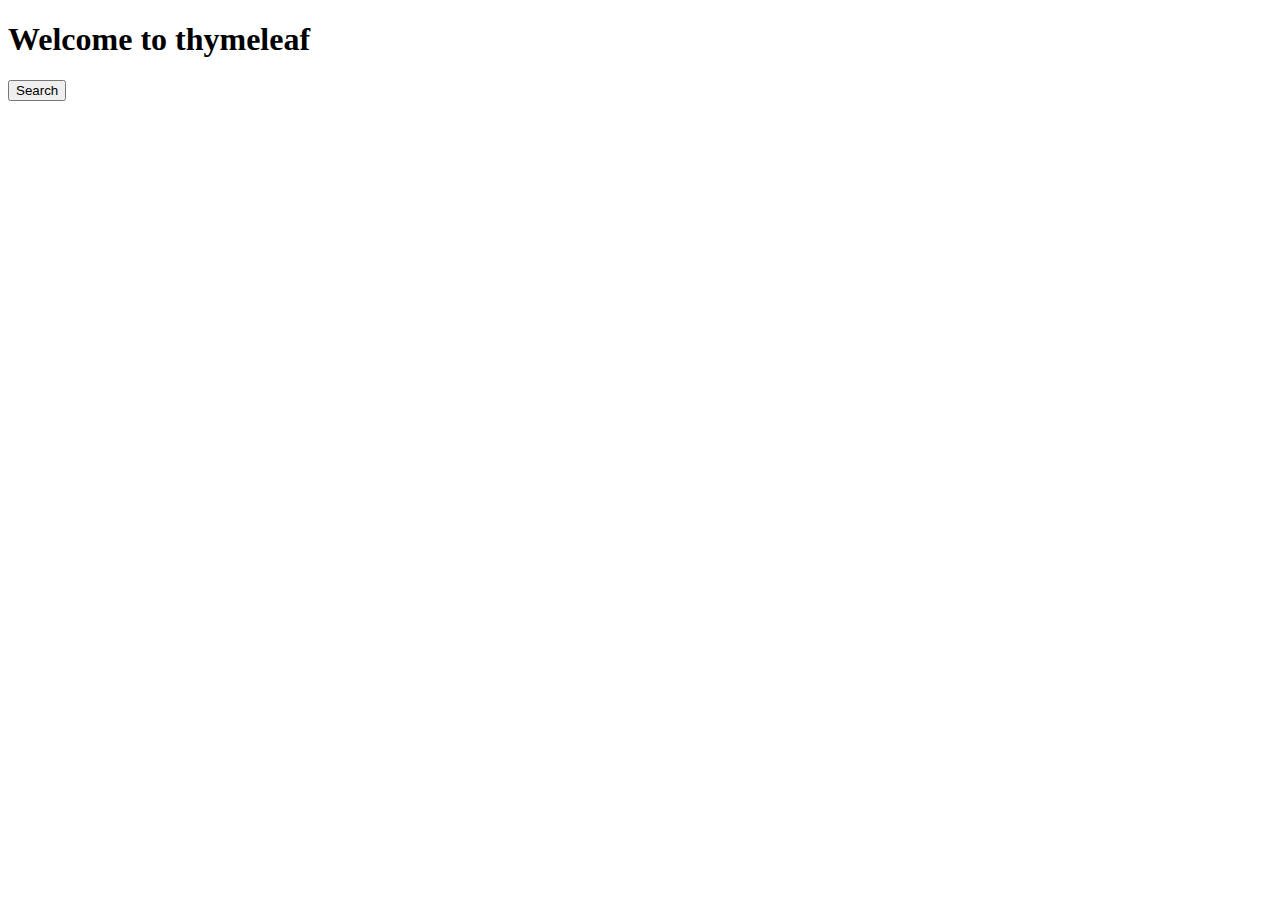
<file: src/main/resources/templates/index.html>
<!DOCTYPE html>
<html lang="en" xmlns:th="http://www.thymeleaf.org">
<head  th:replace="fragments/head :: head"/>
<body>
    <div class="container">
        <!--/*@thymesVar id="name" type="java.lang.String"*/-->
        <h1 th:text="' Welcome to thymeleaf, ' + ${name} + '!'" >Welcome to thymeleaf</h1>
    </div>
    <button type="button" class="btn btn-default">
        <span class="glyphicon glyphicon-search"></span> Search
    </button>

</body>
</html>
</file>
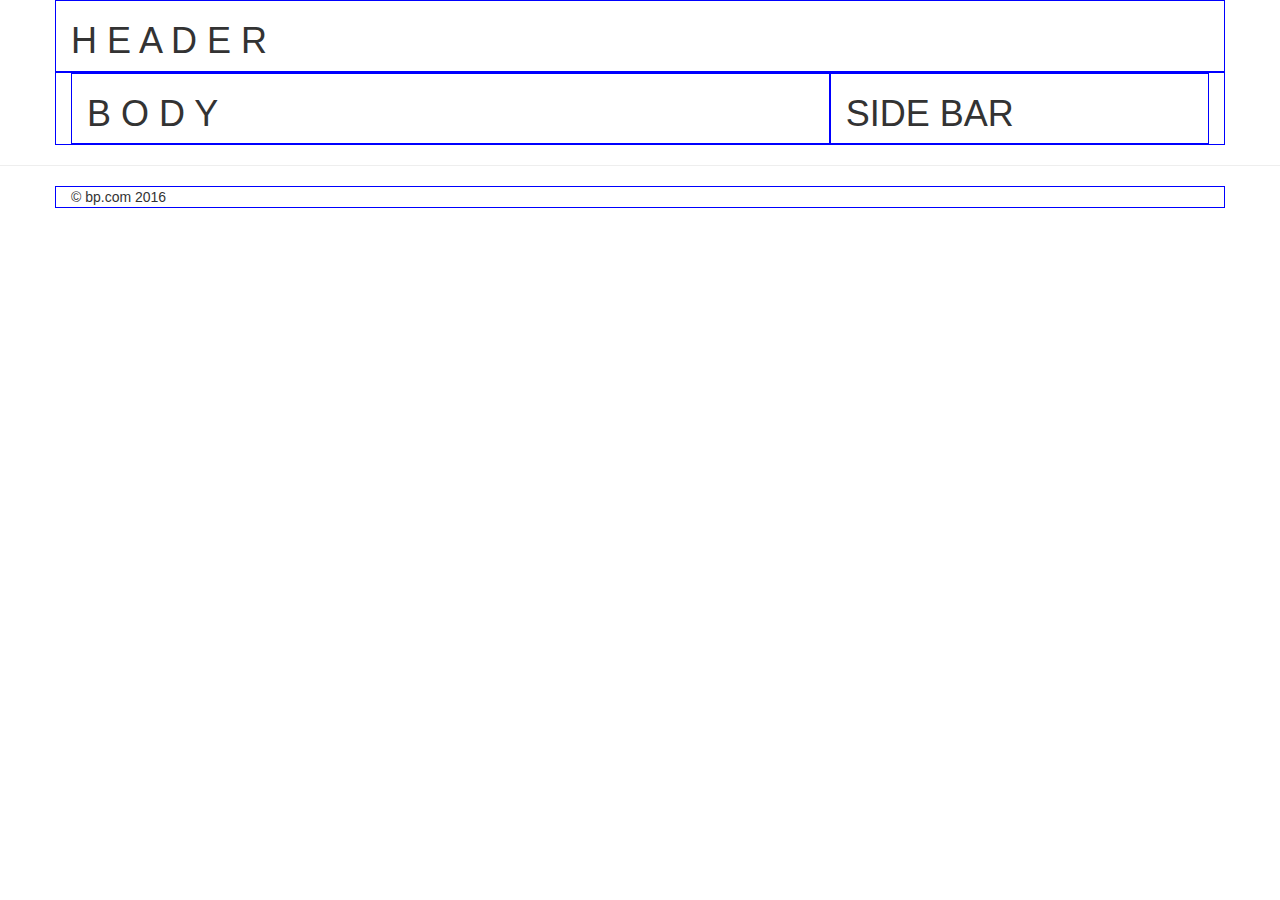
<file: src/main/resources/templates/BootstrapTest.html>
<!DOCTYPE html>
<html lang="en" >
<head>
    <meta http-equiv="content-type" content="text/html; charset=UTF-8"/>
    <title>The Big Lobowski</title>

    <link rel="stylesheet" href="../static/css/bootstrap.min.css" />
    <script src="../static/js/bootstrap.js"></script>
    <link rel="stylesheet" href="../static/css/custom.css">

</head>

<body>
    <div id="page" >
        <header class="container">
            <h1> H E A D E R </h1>
        </header>
        <section class="container">
            <section id="body" class="col-md-8 col-sm-9" >
                <h1> B O D Y </h1>
            </section>
            <section id="side-bar" class="col-md-4 col-sm-3">
                <h1> SIDE BAR </h1>
            </section>
        </section>
        <hr/>
        <footer class="container">
            &copy; bp.com 2016
        </footer>
    </div>
</body>

</html>
</file>
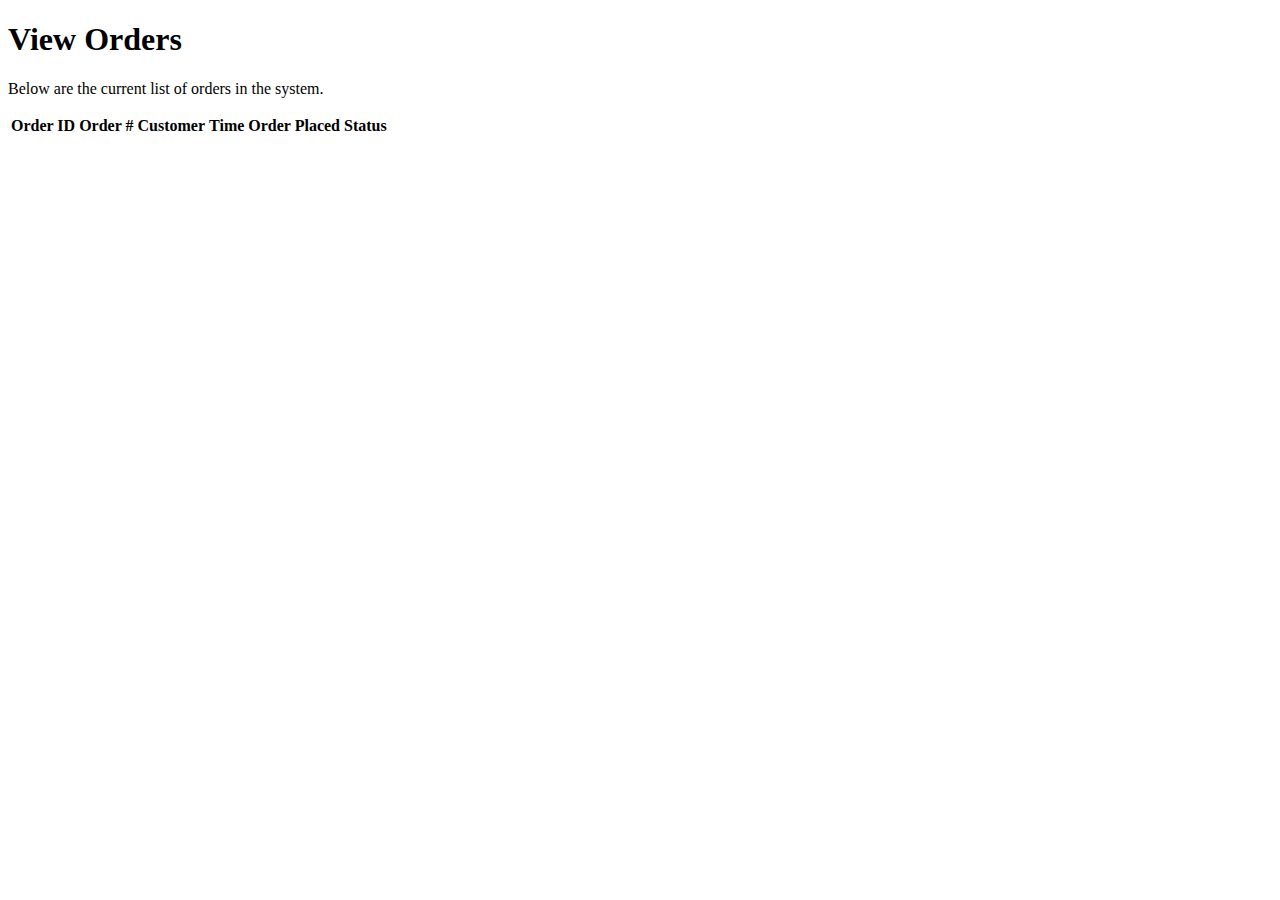
<file: src/main/resources/templates/view-orders.html>
<!DOCTYPE html>
<html xmlns:th="http://www.thymeleaf.org">
<head lang="en" th:replace="fragments/head :: head"/>
<body>
<div class="navbar navbar-inverse navbar-fixed-top" role="navigation">
    <div th:replace="fragments/head :: menu"/>
</div>





<div />
<div class="container">
    <div class="starter-template">
        <!--/*@thymesVar id="orders" type="java.util.List"*/-->
        <!--<div th:if="${not #lists.isEmpty(orders)}"  class="row">-->
            <h1>View Orders</h1>
            <p>
                Below are the current list of orders in the system.
            </p>
            <div class="table-responsive">
                <table class="table table-striped">
                    <thead>
                    <tr>
                        <th>Order ID</th>
                        <th>Order #</th>
                        <th>Customer</th>
                        <th>Time Order Placed</th>
                        <th>Status</th>
                    </tr>
                    </thead>
                    <tr th:each="order : ${orders}" >
                        <td th:text="${order.id}"></td>
                        <td th:text="${order.orderNumber}"></td>
                        <td th:text="${order.customer.firstName + ' ' + order.customer.lastName}"></td>
                        <td th:text="${order.timeOrderPlaced}"></td>
                        <td th:text="${order.status}"></td>
                    </tr>
                </table>
            </div>
        </div>
    </div>
</body>
</html>
</file>
<file: src/main/resources/static/css/custom.css>
/*
.btn {
    border-radius: 0px;
}

body {
    padding-top: 100px;
}

tr {
    height: 0px;
}
*/

section {
    border: 1px solid blue;
}

header {
    border: 1px solid blue;
}
footer {
    border: 1px solid blue;
}
</file>
